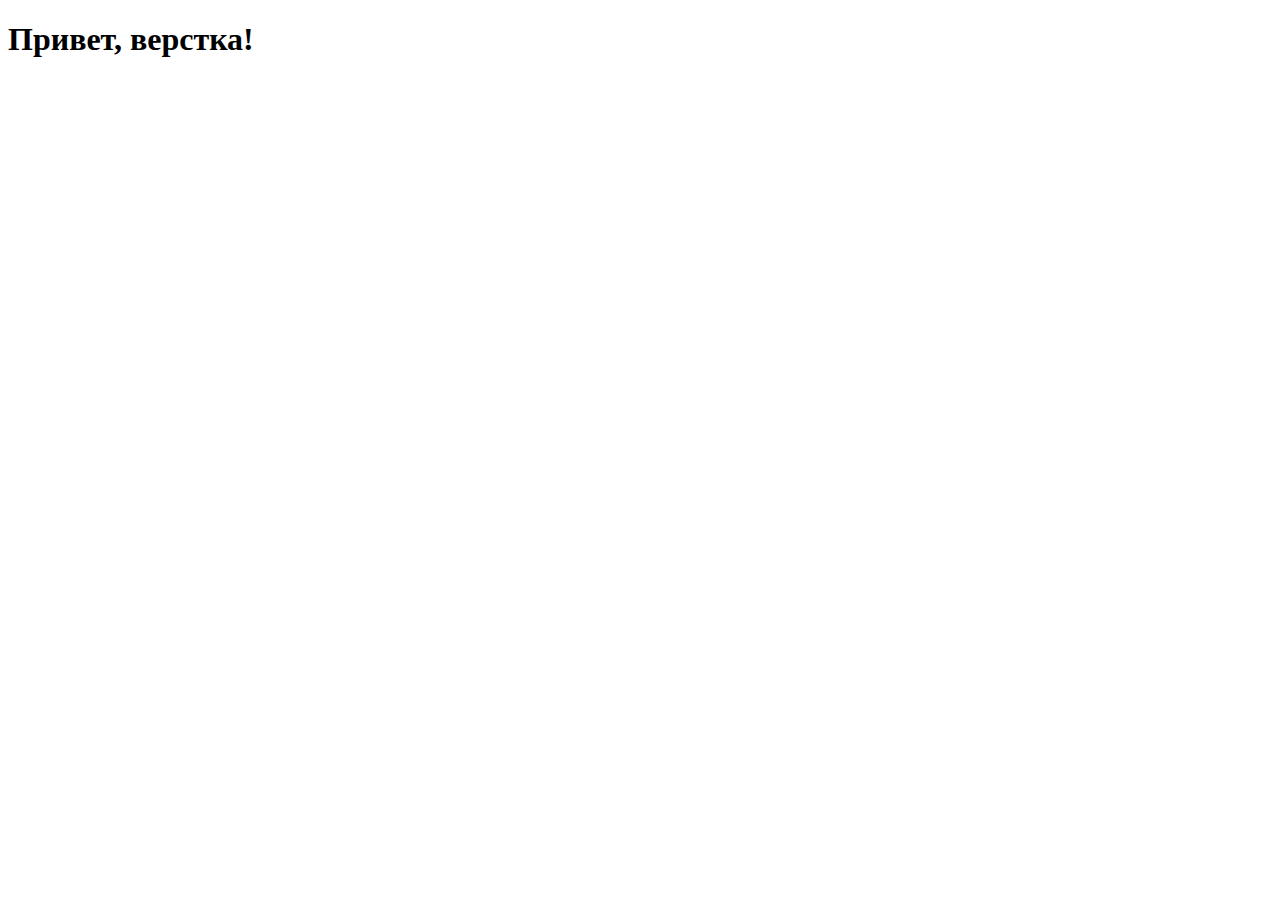
<file: site_2/index.html>
<!DOCTYPE html>
<html lang="en">
<head>
    <meta charset="UTF-8">
    <meta name="viewport" content="width=device-width, initial-scale=1.0">

    <title>Project</title>
</head>
<body>
    <h1>Привет, верстка!</h1>
</body>
</html>
</file>
